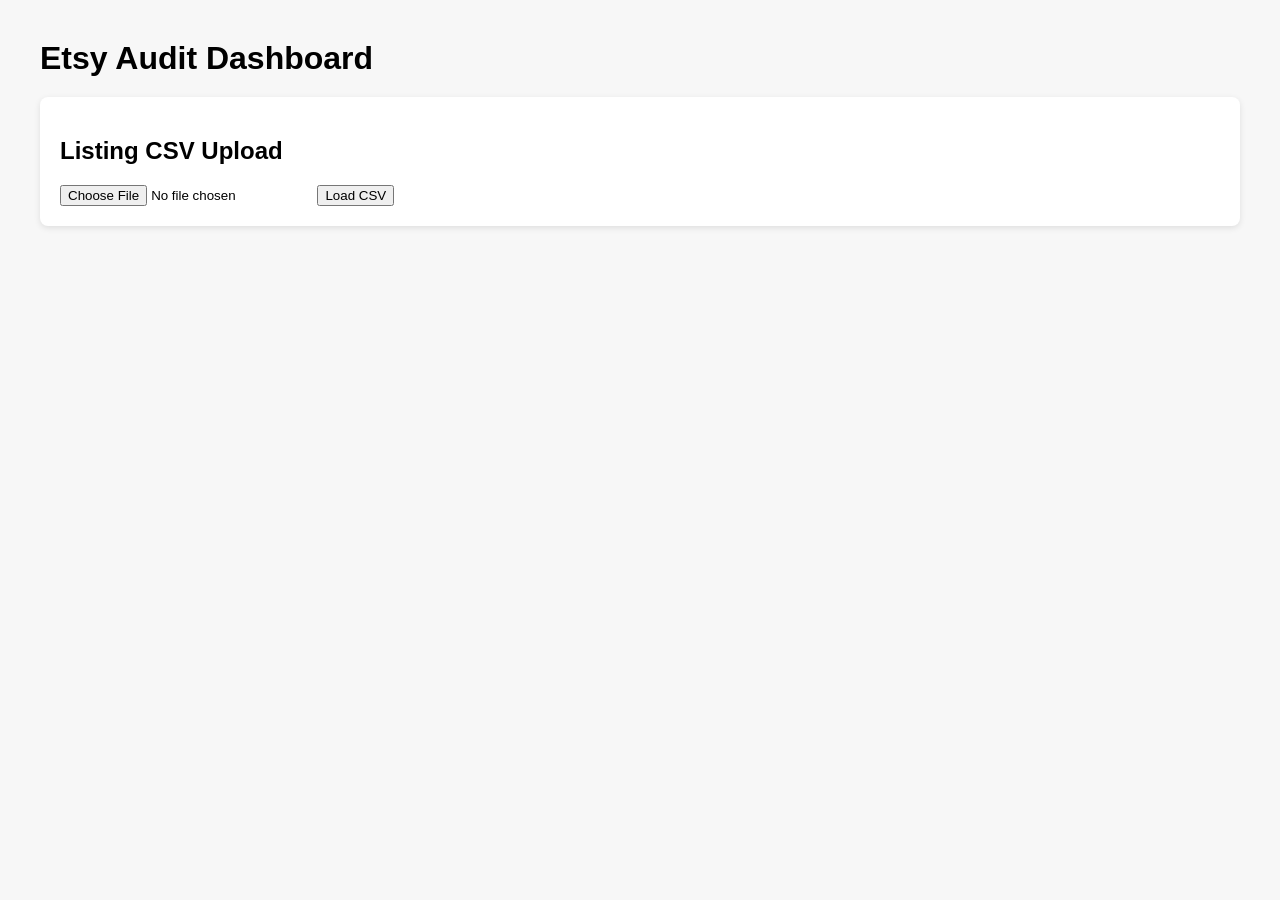
<file: index.html>
<!DOCTYPE html>
<html>
<head>
    <meta charset="UTF-8">
    <title>Etsy Audit Dashboard</title>
    <link rel="stylesheet" href="styles.css">
</head>
<body>

    <h1>Etsy Audit Dashboard</h1>

    <div id="app">
        <h2>Listing CSV Upload</h2>
       <input type="file" id="csvFileInput" accept=".csv">
        <button id="loadCsvBtn">Load CSV</button>

        <div id="output"></div>
    </div>

    <script src="app.js"></script>
</body>
</html>
</file>
<file: styles.css>
body {
    font-family: Arial, sans-serif;
    margin: 40px;
    background: #f7f7f7;
}

h1 {
    margin-bottom: 20px;
}

#app {
    background: white;
    padding: 20px;
    border-radius: 8px;
    box-shadow: 0 2px 6px rgba(0,0,0,0.1);
}
</file>
<file: docs/styles.css>
body {
    font-family: Arial, sans-serif;
    margin: 40px;
    background: #f7f7f7;
}

h1 {
    margin-bottom: 20px;
}

#app {
    background: white;
    padding: 20px;
    border-radius: 8px;
    box-shadow: 0 2px 6px rgba(0,0,0,0.1);
}
</file>
